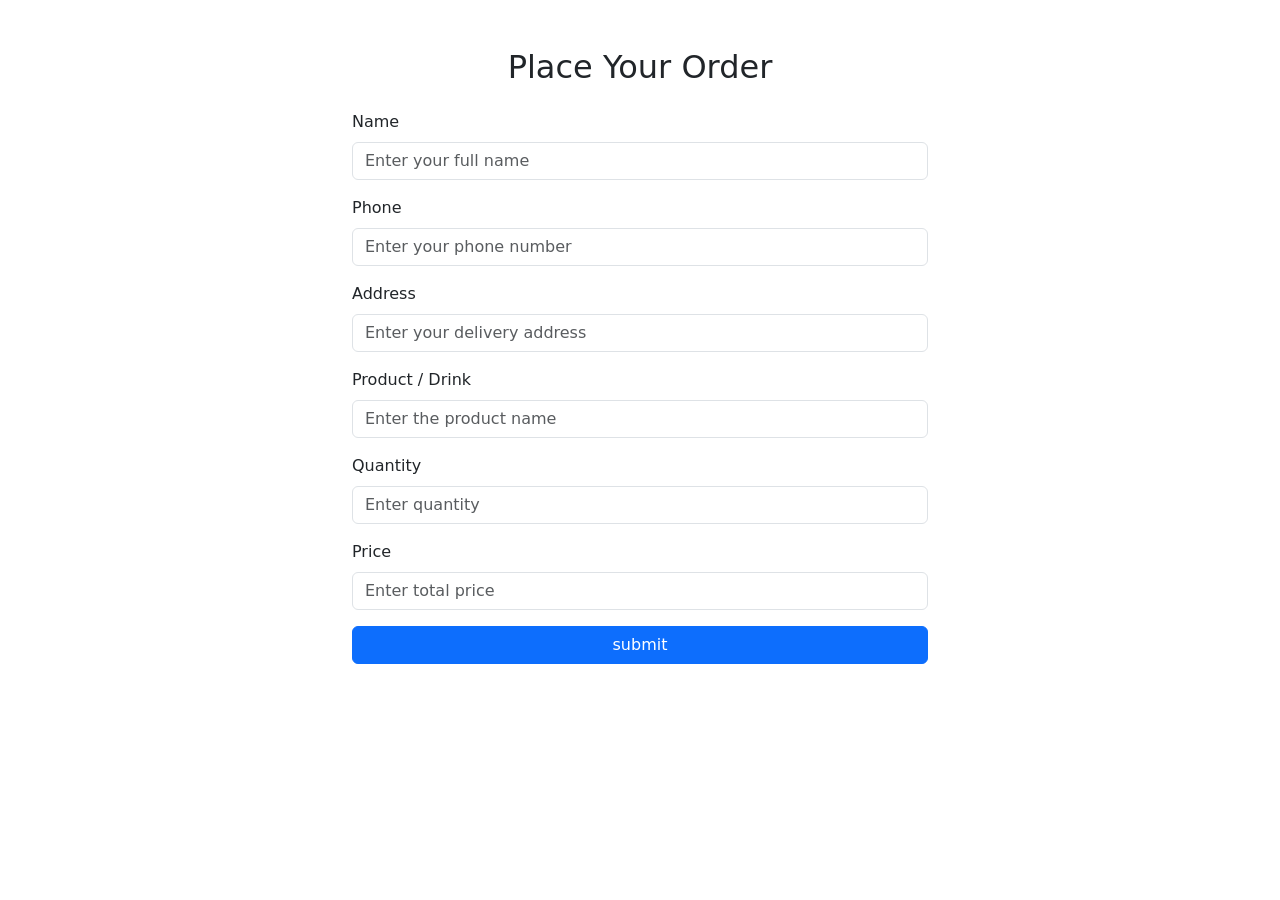
<file: order-now.html>
<!doctype html>
<html lang="en">
  <head>
    <meta charset="UTF-8" />
    <meta name="viewport" content="width=device-width, initial-scale=1.0" />
    <title>Document</title>
    <link rel="stylesheet" href="css/bootstrap.min.css" />
    <link rel="stylesheet" href="css/style.css" />
  </head>
  <body>
<div class="container mt-5" style="max-width:600px;">
  <h2 class="mb-4 text-center">Place Your Order</h2>

  <form id="orderForm">
    <div class="mb-3">
      <label for="name" class="form-label">Name</label>
      <input type="text" class="form-control" id="name" placeholder="Enter your full name" required />
    </div>

    <div class="mb-3">
      <label for="phone" class="form-label">Phone</label>
      <input type="tel" class="form-control" id="phone" placeholder="Enter your phone number" required />
    </div>

    <div class="mb-3">
      <label for="address" class="form-label">Address</label>
      <input type="text" class="form-control" id="address" placeholder="Enter your delivery address" required />
    </div>

    <div class="mb-3">
      <label for="product" class="form-label">Product / Drink</label>
      <input type="text" class="form-control" id="product" placeholder="Enter the product name" required />
    </div>

    <div class="mb-3">
      <label for="quantity" class="form-label">Quantity</label>
      <input type="number" class="form-control" id="quantity" placeholder="Enter quantity" min="1" required />
    </div>

    <div class="mb-3">
      <label for="price" class="form-label">Price</label>
      <input type="number" class="form-control" id="price" placeholder="Enter total price" min="0" required />
    </div>

    <button type="submit" class="btn btn-primary w-100">submit</button>
  </form>

</div>

<script src="js/bootstrap.bundle.min.js"></script>
<script src="js/script.js"></script>
  </body>
</html>
</file>
<file: css/style.css>
img{
width:90%;
height:250px;
object-fit:cover;
}

/* video section */

.section{
position:relative;
height:100vh;
display:flex;
flex-direction:column;
justify-content:center;
align-items:center;
text-align:center;
color:white;
overflow:hidden;
}

.bg-video{
position:absolute;
top:0;
left:0;
width:100%;
height:100%;
object-fit:cover;
z-index:-1;
}

/* cards */

.card{
transition:0.3s;
border:none;
}

.card:hover{
transform:translateY(-8px);
box-shadow:0 10px 20px rgba(0,0,0,0.2);
}
</file>
